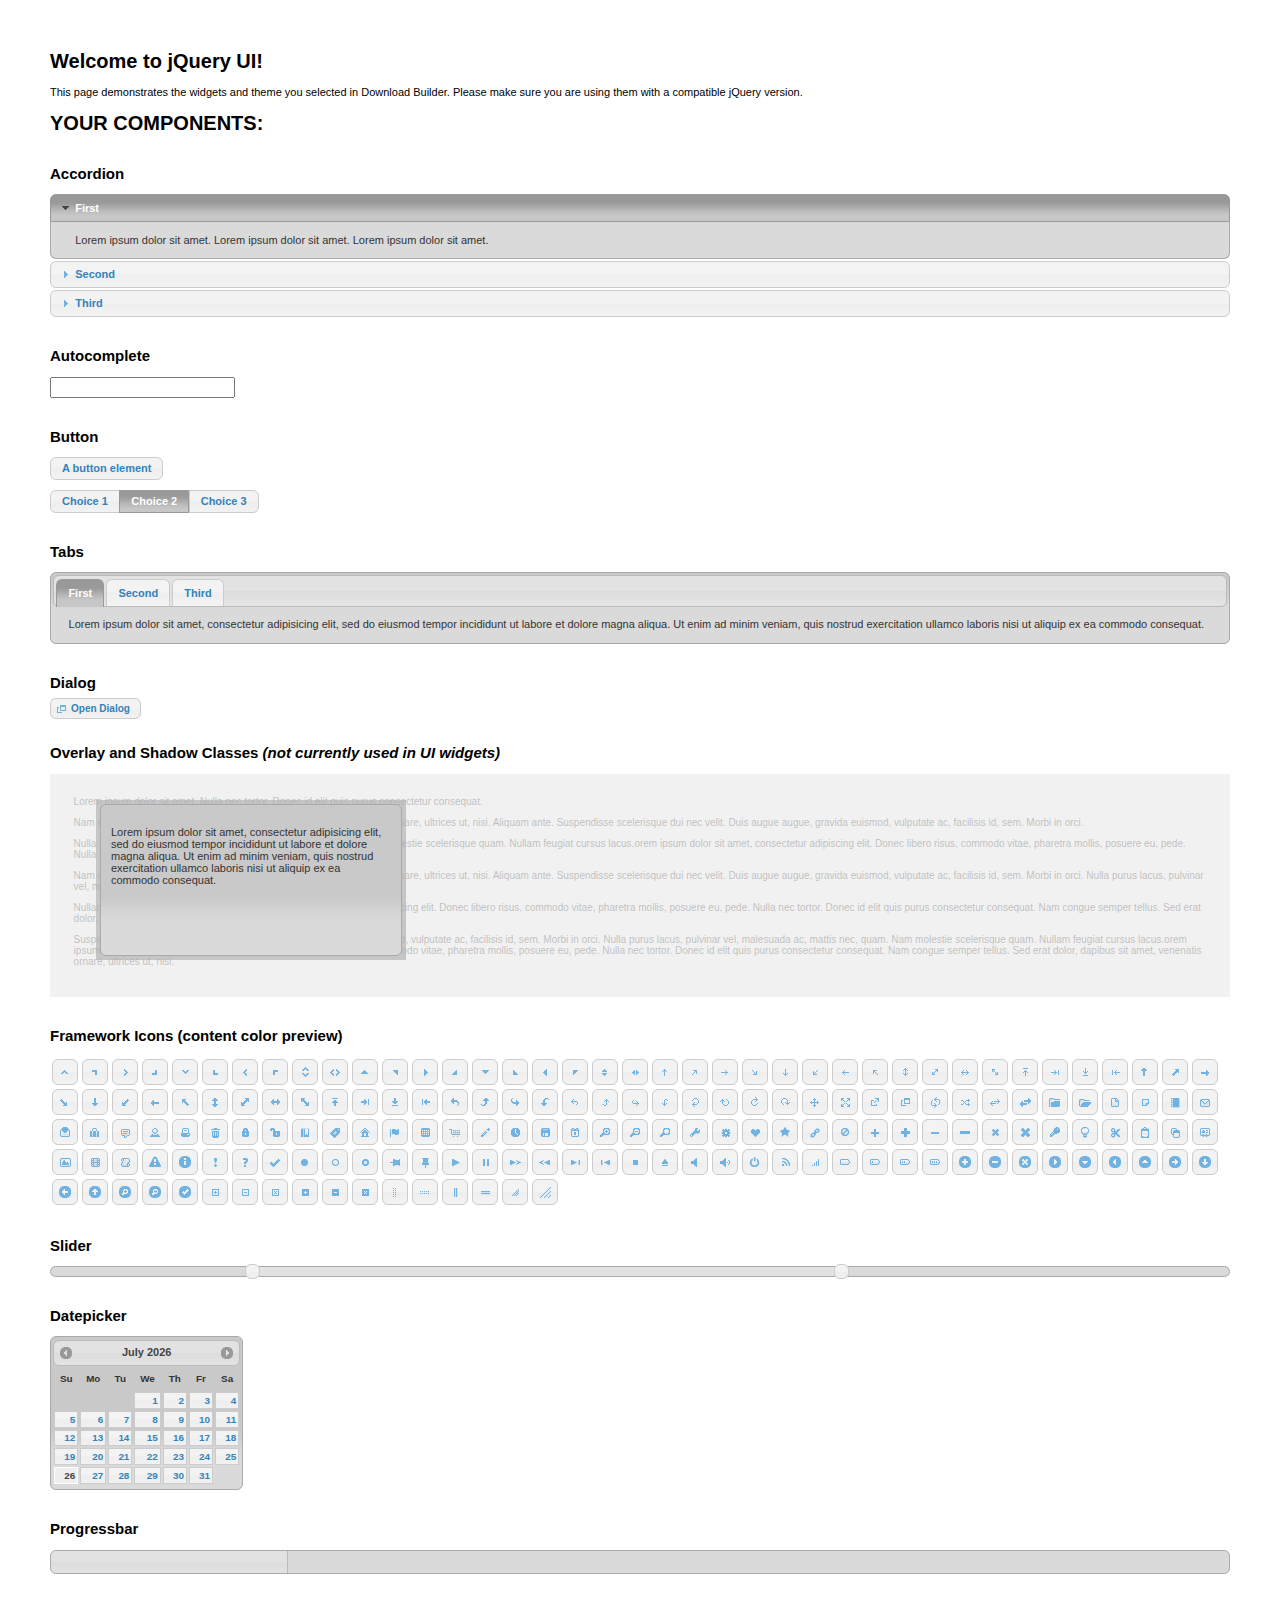
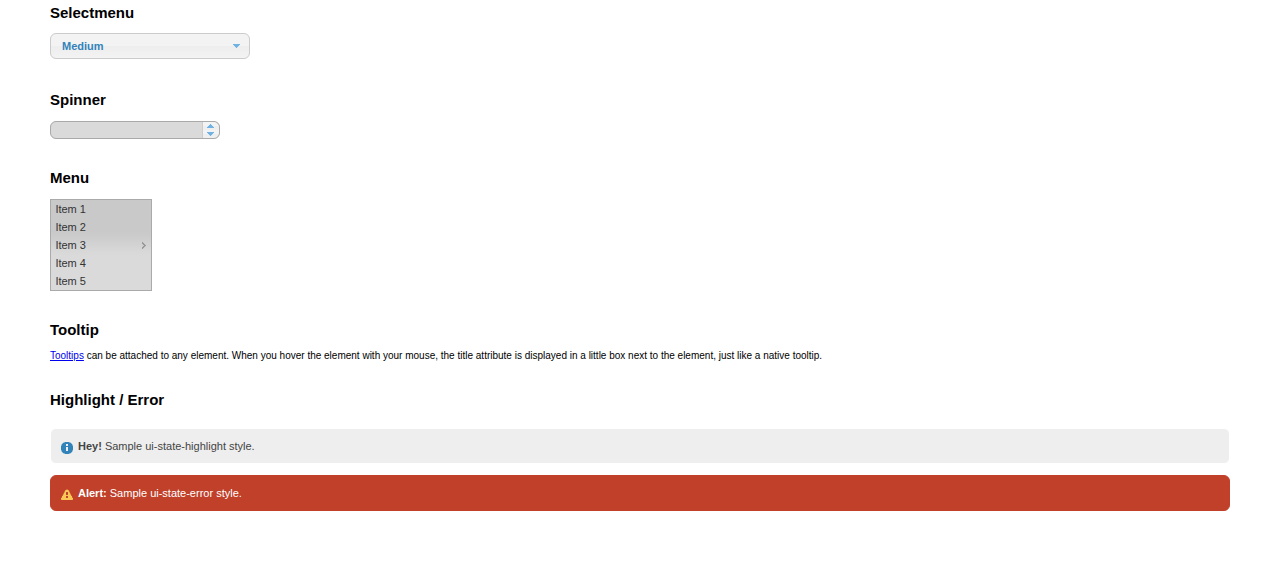
<file: webServer/src/main/webapp/jquery-ui-1.11.4.custom/index.html>
<!doctype html>
<html lang="us">
<head>
	<meta charset="utf-8">
	<title>jQuery UI Example Page</title>
	<link href="jquery-ui.css" rel="stylesheet">
	<style>
	body{
		font: 62.5% "Trebuchet MS", sans-serif;
		margin: 50px;
	}
	.demoHeaders {
		margin-top: 2em;
	}
	#dialog-link {
		padding: .4em 1em .4em 20px;
		text-decoration: none;
		position: relative;
	}
	#dialog-link span.ui-icon {
		margin: 0 5px 0 0;
		position: absolute;
		left: .2em;
		top: 50%;
		margin-top: -8px;
	}
	#icons {
		margin: 0;
		padding: 0;
	}
	#icons li {
		margin: 2px;
		position: relative;
		padding: 4px 0;
		cursor: pointer;
		float: left;
		list-style: none;
	}
	#icons span.ui-icon {
		float: left;
		margin: 0 4px;
	}
	.fakewindowcontain .ui-widget-overlay {
		position: absolute;
	}
	select {
		width: 200px;
	}
	</style>
</head>
<body>

<h1>Welcome to jQuery UI!</h1>

<div class="ui-widget">
	<p>This page demonstrates the widgets and theme you selected in Download Builder. Please make sure you are using them with a compatible jQuery version.</p>
</div>

<h1>YOUR COMPONENTS:</h1>


<!-- Accordion -->
<h2 class="demoHeaders">Accordion</h2>
<div id="accordion">
	<h3>First</h3>
	<div>Lorem ipsum dolor sit amet. Lorem ipsum dolor sit amet. Lorem ipsum dolor sit amet.</div>
	<h3>Second</h3>
	<div>Phasellus mattis tincidunt nibh.</div>
	<h3>Third</h3>
	<div>Nam dui erat, auctor a, dignissim quis.</div>
</div>



<!-- Autocomplete -->
<h2 class="demoHeaders">Autocomplete</h2>
<div>
	<input id="autocomplete" title="type &quot;a&quot;">
</div>



<!-- Button -->
<h2 class="demoHeaders">Button</h2>
<button id="button">A button element</button>
<form style="margin-top: 1em;">
	<div id="radioset">
		<input type="radio" id="radio1" name="radio"><label for="radio1">Choice 1</label>
		<input type="radio" id="radio2" name="radio" checked="checked"><label for="radio2">Choice 2</label>
		<input type="radio" id="radio3" name="radio"><label for="radio3">Choice 3</label>
	</div>
</form>



<!-- Tabs -->
<h2 class="demoHeaders">Tabs</h2>
<div id="tabs">
	<ul>
		<li><a href="#tabs-1">First</a></li>
		<li><a href="#tabs-2">Second</a></li>
		<li><a href="#tabs-3">Third</a></li>
	</ul>
	<div id="tabs-1">Lorem ipsum dolor sit amet, consectetur adipisicing elit, sed do eiusmod tempor incididunt ut labore et dolore magna aliqua. Ut enim ad minim veniam, quis nostrud exercitation ullamco laboris nisi ut aliquip ex ea commodo consequat.</div>
	<div id="tabs-2">Phasellus mattis tincidunt nibh. Cras orci urna, blandit id, pretium vel, aliquet ornare, felis. Maecenas scelerisque sem non nisl. Fusce sed lorem in enim dictum bibendum.</div>
	<div id="tabs-3">Nam dui erat, auctor a, dignissim quis, sollicitudin eu, felis. Pellentesque nisi urna, interdum eget, sagittis et, consequat vestibulum, lacus. Mauris porttitor ullamcorper augue.</div>
</div>



<!-- Dialog NOTE: Dialog is not generated by UI in this demo so it can be visually styled in themeroller-->
<h2 class="demoHeaders">Dialog</h2>
<p><a href="#" id="dialog-link" class="ui-state-default ui-corner-all"><span class="ui-icon ui-icon-newwin"></span>Open Dialog</a></p>

<h2 class="demoHeaders">Overlay and Shadow Classes <em>(not currently used in UI widgets)</em></h2>
<div style="position: relative; width: 96%; height: 200px; padding:1% 2%; overflow:hidden;" class="fakewindowcontain">
	<p>Lorem ipsum dolor sit amet,  Nulla nec tortor. Donec id elit quis purus consectetur consequat. </p><p>Nam congue semper tellus. Sed erat dolor, dapibus sit amet, venenatis ornare, ultrices ut, nisi. Aliquam ante. Suspendisse scelerisque dui nec velit. Duis augue augue, gravida euismod, vulputate ac, facilisis id, sem. Morbi in orci. </p><p>Nulla purus lacus, pulvinar vel, malesuada ac, mattis nec, quam. Nam molestie scelerisque quam. Nullam feugiat cursus lacus.orem ipsum dolor sit amet, consectetur adipiscing elit. Donec libero risus, commodo vitae, pharetra mollis, posuere eu, pede. Nulla nec tortor. Donec id elit quis purus consectetur consequat. </p><p>Nam congue semper tellus. Sed erat dolor, dapibus sit amet, venenatis ornare, ultrices ut, nisi. Aliquam ante. Suspendisse scelerisque dui nec velit. Duis augue augue, gravida euismod, vulputate ac, facilisis id, sem. Morbi in orci. Nulla purus lacus, pulvinar vel, malesuada ac, mattis nec, quam. Nam molestie scelerisque quam. </p><p>Nullam feugiat cursus lacus.orem ipsum dolor sit amet, consectetur adipiscing elit. Donec libero risus, commodo vitae, pharetra mollis, posuere eu, pede. Nulla nec tortor. Donec id elit quis purus consectetur consequat. Nam congue semper tellus. Sed erat dolor, dapibus sit amet, venenatis ornare, ultrices ut, nisi. Aliquam ante. </p><p>Suspendisse scelerisque dui nec velit. Duis augue augue, gravida euismod, vulputate ac, facilisis id, sem. Morbi in orci. Nulla purus lacus, pulvinar vel, malesuada ac, mattis nec, quam. Nam molestie scelerisque quam. Nullam feugiat cursus lacus.orem ipsum dolor sit amet, consectetur adipiscing elit. Donec libero risus, commodo vitae, pharetra mollis, posuere eu, pede. Nulla nec tortor. Donec id elit quis purus consectetur consequat. Nam congue semper tellus. Sed erat dolor, dapibus sit amet, venenatis ornare, ultrices ut, nisi. </p>

	<!-- ui-dialog -->
	<div class="ui-overlay"><div class="ui-widget-overlay"></div><div class="ui-widget-shadow ui-corner-all" style="width: 302px; height: 152px; position: absolute; left: 50px; top: 30px;"></div></div>
	<div style="position: absolute; width: 280px; height: 130px;left: 50px; top: 30px; padding: 10px;" class="ui-widget ui-widget-content ui-corner-all">
		<div class="ui-dialog-content ui-widget-content" style="background: none; border: 0;">
			<p>Lorem ipsum dolor sit amet, consectetur adipisicing elit, sed do eiusmod tempor incididunt ut labore et dolore magna aliqua. Ut enim ad minim veniam, quis nostrud exercitation ullamco laboris nisi ut aliquip ex ea commodo consequat.</p>
		</div>
	</div>

</div>

<!-- ui-dialog -->
<div id="dialog" title="Dialog Title">
	<p>Lorem ipsum dolor sit amet, consectetur adipisicing elit, sed do eiusmod tempor incididunt ut labore et dolore magna aliqua. Ut enim ad minim veniam, quis nostrud exercitation ullamco laboris nisi ut aliquip ex ea commodo consequat.</p>
</div>



<h2 class="demoHeaders">Framework Icons (content color preview)</h2>
<ul id="icons" class="ui-widget ui-helper-clearfix">
	<li class="ui-state-default ui-corner-all" title=".ui-icon-carat-1-n"><span class="ui-icon ui-icon-carat-1-n"></span></li>
	<li class="ui-state-default ui-corner-all" title=".ui-icon-carat-1-ne"><span class="ui-icon ui-icon-carat-1-ne"></span></li>
	<li class="ui-state-default ui-corner-all" title=".ui-icon-carat-1-e"><span class="ui-icon ui-icon-carat-1-e"></span></li>
	<li class="ui-state-default ui-corner-all" title=".ui-icon-carat-1-se"><span class="ui-icon ui-icon-carat-1-se"></span></li>
	<li class="ui-state-default ui-corner-all" title=".ui-icon-carat-1-s"><span class="ui-icon ui-icon-carat-1-s"></span></li>
	<li class="ui-state-default ui-corner-all" title=".ui-icon-carat-1-sw"><span class="ui-icon ui-icon-carat-1-sw"></span></li>
	<li class="ui-state-default ui-corner-all" title=".ui-icon-carat-1-w"><span class="ui-icon ui-icon-carat-1-w"></span></li>
	<li class="ui-state-default ui-corner-all" title=".ui-icon-carat-1-nw"><span class="ui-icon ui-icon-carat-1-nw"></span></li>
	<li class="ui-state-default ui-corner-all" title=".ui-icon-carat-2-n-s"><span class="ui-icon ui-icon-carat-2-n-s"></span></li>
	<li class="ui-state-default ui-corner-all" title=".ui-icon-carat-2-e-w"><span class="ui-icon ui-icon-carat-2-e-w"></span></li>
	<li class="ui-state-default ui-corner-all" title=".ui-icon-triangle-1-n"><span class="ui-icon ui-icon-triangle-1-n"></span></li>
	<li class="ui-state-default ui-corner-all" title=".ui-icon-triangle-1-ne"><span class="ui-icon ui-icon-triangle-1-ne"></span></li>
	<li class="ui-state-default ui-corner-all" title=".ui-icon-triangle-1-e"><span class="ui-icon ui-icon-triangle-1-e"></span></li>
	<li class="ui-state-default ui-corner-all" title=".ui-icon-triangle-1-se"><span class="ui-icon ui-icon-triangle-1-se"></span></li>
	<li class="ui-state-default ui-corner-all" title=".ui-icon-triangle-1-s"><span class="ui-icon ui-icon-triangle-1-s"></span></li>
	<li class="ui-state-default ui-corner-all" title=".ui-icon-triangle-1-sw"><span class="ui-icon ui-icon-triangle-1-sw"></span></li>
	<li class="ui-state-default ui-corner-all" title=".ui-icon-triangle-1-w"><span class="ui-icon ui-icon-triangle-1-w"></span></li>
	<li class="ui-state-default ui-corner-all" title=".ui-icon-triangle-1-nw"><span class="ui-icon ui-icon-triangle-1-nw"></span></li>
	<li class="ui-state-default ui-corner-all" title=".ui-icon-triangle-2-n-s"><span class="ui-icon ui-icon-triangle-2-n-s"></span></li>
	<li class="ui-state-default ui-corner-all" title=".ui-icon-triangle-2-e-w"><span class="ui-icon ui-icon-triangle-2-e-w"></span></li>
	<li class="ui-state-default ui-corner-all" title=".ui-icon-arrow-1-n"><span class="ui-icon ui-icon-arrow-1-n"></span></li>
	<li class="ui-state-default ui-corner-all" title=".ui-icon-arrow-1-ne"><span class="ui-icon ui-icon-arrow-1-ne"></span></li>
	<li class="ui-state-default ui-corner-all" title=".ui-icon-arrow-1-e"><span class="ui-icon ui-icon-arrow-1-e"></span></li>
	<li class="ui-state-default ui-corner-all" title=".ui-icon-arrow-1-se"><span class="ui-icon ui-icon-arrow-1-se"></span></li>
	<li class="ui-state-default ui-corner-all" title=".ui-icon-arrow-1-s"><span class="ui-icon ui-icon-arrow-1-s"></span></li>
	<li class="ui-state-default ui-corner-all" title=".ui-icon-arrow-1-sw"><span class="ui-icon ui-icon-arrow-1-sw"></span></li>
	<li class="ui-state-default ui-corner-all" title=".ui-icon-arrow-1-w"><span class="ui-icon ui-icon-arrow-1-w"></span></li>
	<li class="ui-state-default ui-corner-all" title=".ui-icon-arrow-1-nw"><span class="ui-icon ui-icon-arrow-1-nw"></span></li>
	<li class="ui-state-default ui-corner-all" title=".ui-icon-arrow-2-n-s"><span class="ui-icon ui-icon-arrow-2-n-s"></span></li>
	<li class="ui-state-default ui-corner-all" title=".ui-icon-arrow-2-ne-sw"><span class="ui-icon ui-icon-arrow-2-ne-sw"></span></li>
	<li class="ui-state-default ui-corner-all" title=".ui-icon-arrow-2-e-w"><span class="ui-icon ui-icon-arrow-2-e-w"></span></li>
	<li class="ui-state-default ui-corner-all" title=".ui-icon-arrow-2-se-nw"><span class="ui-icon ui-icon-arrow-2-se-nw"></span></li>
	<li class="ui-state-default ui-corner-all" title=".ui-icon-arrowstop-1-n"><span class="ui-icon ui-icon-arrowstop-1-n"></span></li>
	<li class="ui-state-default ui-corner-all" title=".ui-icon-arrowstop-1-e"><span class="ui-icon ui-icon-arrowstop-1-e"></span></li>
	<li class="ui-state-default ui-corner-all" title=".ui-icon-arrowstop-1-s"><span class="ui-icon ui-icon-arrowstop-1-s"></span></li>
	<li class="ui-state-default ui-corner-all" title=".ui-icon-arrowstop-1-w"><span class="ui-icon ui-icon-arrowstop-1-w"></span></li>
	<li class="ui-state-default ui-corner-all" title=".ui-icon-arrowthick-1-n"><span class="ui-icon ui-icon-arrowthick-1-n"></span></li>
	<li class="ui-state-default ui-corner-all" title=".ui-icon-arrowthick-1-ne"><span class="ui-icon ui-icon-arrowthick-1-ne"></span></li>
	<li class="ui-state-default ui-corner-all" title=".ui-icon-arrowthick-1-e"><span class="ui-icon ui-icon-arrowthick-1-e"></span></li>
	<li class="ui-state-default ui-corner-all" title=".ui-icon-arrowthick-1-se"><span class="ui-icon ui-icon-arrowthick-1-se"></span></li>
	<li class="ui-state-default ui-corner-all" title=".ui-icon-arrowthick-1-s"><span class="ui-icon ui-icon-arrowthick-1-s"></span></li>
	<li class="ui-state-default ui-corner-all" title=".ui-icon-arrowthick-1-sw"><span class="ui-icon ui-icon-arrowthick-1-sw"></span></li>
	<li class="ui-state-default ui-corner-all" title=".ui-icon-arrowthick-1-w"><span class="ui-icon ui-icon-arrowthick-1-w"></span></li>
	<li class="ui-state-default ui-corner-all" title=".ui-icon-arrowthick-1-nw"><span class="ui-icon ui-icon-arrowthick-1-nw"></span></li>
	<li class="ui-state-default ui-corner-all" title=".ui-icon-arrowthick-2-n-s"><span class="ui-icon ui-icon-arrowthick-2-n-s"></span></li>
	<li class="ui-state-default ui-corner-all" title=".ui-icon-arrowthick-2-ne-sw"><span class="ui-icon ui-icon-arrowthick-2-ne-sw"></span></li>
	<li class="ui-state-default ui-corner-all" title=".ui-icon-arrowthick-2-e-w"><span class="ui-icon ui-icon-arrowthick-2-e-w"></span></li>
	<li class="ui-state-default ui-corner-all" title=".ui-icon-arrowthick-2-se-nw"><span class="ui-icon ui-icon-arrowthick-2-se-nw"></span></li>
	<li class="ui-state-default ui-corner-all" title=".ui-icon-arrowthickstop-1-n"><span class="ui-icon ui-icon-arrowthickstop-1-n"></span></li>
	<li class="ui-state-default ui-corner-all" title=".ui-icon-arrowthickstop-1-e"><span class="ui-icon ui-icon-arrowthickstop-1-e"></span></li>
	<li class="ui-state-default ui-corner-all" title=".ui-icon-arrowthickstop-1-s"><span class="ui-icon ui-icon-arrowthickstop-1-s"></span></li>
	<li class="ui-state-default ui-corner-all" title=".ui-icon-arrowthickstop-1-w"><span class="ui-icon ui-icon-arrowthickstop-1-w"></span></li>
	<li class="ui-state-default ui-corner-all" title=".ui-icon-arrowreturnthick-1-w"><span class="ui-icon ui-icon-arrowreturnthick-1-w"></span></li>
	<li class="ui-state-default ui-corner-all" title=".ui-icon-arrowreturnthick-1-n"><span class="ui-icon ui-icon-arrowreturnthick-1-n"></span></li>
	<li class="ui-state-default ui-corner-all" title=".ui-icon-arrowreturnthick-1-e"><span class="ui-icon ui-icon-arrowreturnthick-1-e"></span></li>
	<li class="ui-state-default ui-corner-all" title=".ui-icon-arrowreturnthick-1-s"><span class="ui-icon ui-icon-arrowreturnthick-1-s"></span></li>
	<li class="ui-state-default ui-corner-all" title=".ui-icon-arrowreturn-1-w"><span class="ui-icon ui-icon-arrowreturn-1-w"></span></li>
	<li class="ui-state-default ui-corner-all" title=".ui-icon-arrowreturn-1-n"><span class="ui-icon ui-icon-arrowreturn-1-n"></span></li>
	<li class="ui-state-default ui-corner-all" title=".ui-icon-arrowreturn-1-e"><span class="ui-icon ui-icon-arrowreturn-1-e"></span></li>
	<li class="ui-state-default ui-corner-all" title=".ui-icon-arrowreturn-1-s"><span class="ui-icon ui-icon-arrowreturn-1-s"></span></li>
	<li class="ui-state-default ui-corner-all" title=".ui-icon-arrowrefresh-1-w"><span class="ui-icon ui-icon-arrowrefresh-1-w"></span></li>
	<li class="ui-state-default ui-corner-all" title=".ui-icon-arrowrefresh-1-n"><span class="ui-icon ui-icon-arrowrefresh-1-n"></span></li>
	<li class="ui-state-default ui-corner-all" title=".ui-icon-arrowrefresh-1-e"><span class="ui-icon ui-icon-arrowrefresh-1-e"></span></li>
	<li class="ui-state-default ui-corner-all" title=".ui-icon-arrowrefresh-1-s"><span class="ui-icon ui-icon-arrowrefresh-1-s"></span></li>
	<li class="ui-state-default ui-corner-all" title=".ui-icon-arrow-4"><span class="ui-icon ui-icon-arrow-4"></span></li>
	<li class="ui-state-default ui-corner-all" title=".ui-icon-arrow-4-diag"><span class="ui-icon ui-icon-arrow-4-diag"></span></li>
	<li class="ui-state-default ui-corner-all" title=".ui-icon-extlink"><span class="ui-icon ui-icon-extlink"></span></li>
	<li class="ui-state-default ui-corner-all" title=".ui-icon-newwin"><span class="ui-icon ui-icon-newwin"></span></li>
	<li class="ui-state-default ui-corner-all" title=".ui-icon-refresh"><span class="ui-icon ui-icon-refresh"></span></li>
	<li class="ui-state-default ui-corner-all" title=".ui-icon-shuffle"><span class="ui-icon ui-icon-shuffle"></span></li>
	<li class="ui-state-default ui-corner-all" title=".ui-icon-transfer-e-w"><span class="ui-icon ui-icon-transfer-e-w"></span></li>
	<li class="ui-state-default ui-corner-all" title=".ui-icon-transferthick-e-w"><span class="ui-icon ui-icon-transferthick-e-w"></span></li>
	<li class="ui-state-default ui-corner-all" title=".ui-icon-folder-collapsed"><span class="ui-icon ui-icon-folder-collapsed"></span></li>
	<li class="ui-state-default ui-corner-all" title=".ui-icon-folder-open"><span class="ui-icon ui-icon-folder-open"></span></li>
	<li class="ui-state-default ui-corner-all" title=".ui-icon-document"><span class="ui-icon ui-icon-document"></span></li>
	<li class="ui-state-default ui-corner-all" title=".ui-icon-document-b"><span class="ui-icon ui-icon-document-b"></span></li>
	<li class="ui-state-default ui-corner-all" title=".ui-icon-note"><span class="ui-icon ui-icon-note"></span></li>
	<li class="ui-state-default ui-corner-all" title=".ui-icon-mail-closed"><span class="ui-icon ui-icon-mail-closed"></span></li>
	<li class="ui-state-default ui-corner-all" title=".ui-icon-mail-open"><span class="ui-icon ui-icon-mail-open"></span></li>
	<li class="ui-state-default ui-corner-all" title=".ui-icon-suitcase"><span class="ui-icon ui-icon-suitcase"></span></li>
	<li class="ui-state-default ui-corner-all" title=".ui-icon-comment"><span class="ui-icon ui-icon-comment"></span></li>
	<li class="ui-state-default ui-corner-all" title=".ui-icon-person"><span class="ui-icon ui-icon-person"></span></li>
	<li class="ui-state-default ui-corner-all" title=".ui-icon-print"><span class="ui-icon ui-icon-print"></span></li>
	<li class="ui-state-default ui-corner-all" title=".ui-icon-trash"><span class="ui-icon ui-icon-trash"></span></li>
	<li class="ui-state-default ui-corner-all" title=".ui-icon-locked"><span class="ui-icon ui-icon-locked"></span></li>
	<li class="ui-state-default ui-corner-all" title=".ui-icon-unlocked"><span class="ui-icon ui-icon-unlocked"></span></li>
	<li class="ui-state-default ui-corner-all" title=".ui-icon-bookmark"><span class="ui-icon ui-icon-bookmark"></span></li>
	<li class="ui-state-default ui-corner-all" title=".ui-icon-tag"><span class="ui-icon ui-icon-tag"></span></li>
	<li class="ui-state-default ui-corner-all" title=".ui-icon-home"><span class="ui-icon ui-icon-home"></span></li>
	<li class="ui-state-default ui-corner-all" title=".ui-icon-flag"><span class="ui-icon ui-icon-flag"></span></li>
	<li class="ui-state-default ui-corner-all" title=".ui-icon-calculator"><span class="ui-icon ui-icon-calculator"></span></li>
	<li class="ui-state-default ui-corner-all" title=".ui-icon-cart"><span class="ui-icon ui-icon-cart"></span></li>
	<li class="ui-state-default ui-corner-all" title=".ui-icon-pencil"><span class="ui-icon ui-icon-pencil"></span></li>
	<li class="ui-state-default ui-corner-all" title=".ui-icon-clock"><span class="ui-icon ui-icon-clock"></span></li>
	<li class="ui-state-default ui-corner-all" title=".ui-icon-disk"><span class="ui-icon ui-icon-disk"></span></li>
	<li class="ui-state-default ui-corner-all" title=".ui-icon-calendar"><span class="ui-icon ui-icon-calendar"></span></li>
	<li class="ui-state-default ui-corner-all" title=".ui-icon-zoomin"><span class="ui-icon ui-icon-zoomin"></span></li>
	<li class="ui-state-default ui-corner-all" title=".ui-icon-zoomout"><span class="ui-icon ui-icon-zoomout"></span></li>
	<li class="ui-state-default ui-corner-all" title=".ui-icon-search"><span class="ui-icon ui-icon-search"></span></li>
	<li class="ui-state-default ui-corner-all" title=".ui-icon-wrench"><span class="ui-icon ui-icon-wrench"></span></li>
	<li class="ui-state-default ui-corner-all" title=".ui-icon-gear"><span class="ui-icon ui-icon-gear"></span></li>
	<li class="ui-state-default ui-corner-all" title=".ui-icon-heart"><span class="ui-icon ui-icon-heart"></span></li>
	<li class="ui-state-default ui-corner-all" title=".ui-icon-star"><span class="ui-icon ui-icon-star"></span></li>
	<li class="ui-state-default ui-corner-all" title=".ui-icon-link"><span class="ui-icon ui-icon-link"></span></li>
	<li class="ui-state-default ui-corner-all" title=".ui-icon-cancel"><span class="ui-icon ui-icon-cancel"></span></li>
	<li class="ui-state-default ui-corner-all" title=".ui-icon-plus"><span class="ui-icon ui-icon-plus"></span></li>
	<li class="ui-state-default ui-corner-all" title=".ui-icon-plusthick"><span class="ui-icon ui-icon-plusthick"></span></li>
	<li class="ui-state-default ui-corner-all" title=".ui-icon-minus"><span class="ui-icon ui-icon-minus"></span></li>
	<li class="ui-state-default ui-corner-all" title=".ui-icon-minusthick"><span class="ui-icon ui-icon-minusthick"></span></li>
	<li class="ui-state-default ui-corner-all" title=".ui-icon-close"><span class="ui-icon ui-icon-close"></span></li>
	<li class="ui-state-default ui-corner-all" title=".ui-icon-closethick"><span class="ui-icon ui-icon-closethick"></span></li>
	<li class="ui-state-default ui-corner-all" title=".ui-icon-key"><span class="ui-icon ui-icon-key"></span></li>
	<li class="ui-state-default ui-corner-all" title=".ui-icon-lightbulb"><span class="ui-icon ui-icon-lightbulb"></span></li>
	<li class="ui-state-default ui-corner-all" title=".ui-icon-scissors"><span class="ui-icon ui-icon-scissors"></span></li>
	<li class="ui-state-default ui-corner-all" title=".ui-icon-clipboard"><span class="ui-icon ui-icon-clipboard"></span></li>
	<li class="ui-state-default ui-corner-all" title=".ui-icon-copy"><span class="ui-icon ui-icon-copy"></span></li>
	<li class="ui-state-default ui-corner-all" title=".ui-icon-contact"><span class="ui-icon ui-icon-contact"></span></li>
	<li class="ui-state-default ui-corner-all" title=".ui-icon-image"><span class="ui-icon ui-icon-image"></span></li>
	<li class="ui-state-default ui-corner-all" title=".ui-icon-video"><span class="ui-icon ui-icon-video"></span></li>
	<li class="ui-state-default ui-corner-all" title=".ui-icon-script"><span class="ui-icon ui-icon-script"></span></li>
	<li class="ui-state-default ui-corner-all" title=".ui-icon-alert"><span class="ui-icon ui-icon-alert"></span></li>
	<li class="ui-state-default ui-corner-all" title=".ui-icon-info"><span class="ui-icon ui-icon-info"></span></li>
	<li class="ui-state-default ui-corner-all" title=".ui-icon-notice"><span class="ui-icon ui-icon-notice"></span></li>
	<li class="ui-state-default ui-corner-all" title=".ui-icon-help"><span class="ui-icon ui-icon-help"></span></li>
	<li class="ui-state-default ui-corner-all" title=".ui-icon-check"><span class="ui-icon ui-icon-check"></span></li>
	<li class="ui-state-default ui-corner-all" title=".ui-icon-bullet"><span class="ui-icon ui-icon-bullet"></span></li>
	<li class="ui-state-default ui-corner-all" title=".ui-icon-radio-off"><span class="ui-icon ui-icon-radio-off"></span></li>
	<li class="ui-state-default ui-corner-all" title=".ui-icon-radio-on"><span class="ui-icon ui-icon-radio-on"></span></li>
	<li class="ui-state-default ui-corner-all" title=".ui-icon-pin-w"><span class="ui-icon ui-icon-pin-w"></span></li>
	<li class="ui-state-default ui-corner-all" title=".ui-icon-pin-s"><span class="ui-icon ui-icon-pin-s"></span></li>
	<li class="ui-state-default ui-corner-all" title=".ui-icon-play"><span class="ui-icon ui-icon-play"></span></li>
	<li class="ui-state-default ui-corner-all" title=".ui-icon-pause"><span class="ui-icon ui-icon-pause"></span></li>
	<li class="ui-state-default ui-corner-all" title=".ui-icon-seek-next"><span class="ui-icon ui-icon-seek-next"></span></li>
	<li class="ui-state-default ui-corner-all" title=".ui-icon-seek-prev"><span class="ui-icon ui-icon-seek-prev"></span></li>
	<li class="ui-state-default ui-corner-all" title=".ui-icon-seek-end"><span class="ui-icon ui-icon-seek-end"></span></li>
	<li class="ui-state-default ui-corner-all" title=".ui-icon-seek-first"><span class="ui-icon ui-icon-seek-first"></span></li>
	<li class="ui-state-default ui-corner-all" title=".ui-icon-stop"><span class="ui-icon ui-icon-stop"></span></li>
	<li class="ui-state-default ui-corner-all" title=".ui-icon-eject"><span class="ui-icon ui-icon-eject"></span></li>
	<li class="ui-state-default ui-corner-all" title=".ui-icon-volume-off"><span class="ui-icon ui-icon-volume-off"></span></li>
	<li class="ui-state-default ui-corner-all" title=".ui-icon-volume-on"><span class="ui-icon ui-icon-volume-on"></span></li>
	<li class="ui-state-default ui-corner-all" title=".ui-icon-power"><span class="ui-icon ui-icon-power"></span></li>
	<li class="ui-state-default ui-corner-all" title=".ui-icon-signal-diag"><span class="ui-icon ui-icon-signal-diag"></span></li>
	<li class="ui-state-default ui-corner-all" title=".ui-icon-signal"><span class="ui-icon ui-icon-signal"></span></li>
	<li class="ui-state-default ui-corner-all" title=".ui-icon-battery-0"><span class="ui-icon ui-icon-battery-0"></span></li>
	<li class="ui-state-default ui-corner-all" title=".ui-icon-battery-1"><span class="ui-icon ui-icon-battery-1"></span></li>
	<li class="ui-state-default ui-corner-all" title=".ui-icon-battery-2"><span class="ui-icon ui-icon-battery-2"></span></li>
	<li class="ui-state-default ui-corner-all" title=".ui-icon-battery-3"><span class="ui-icon ui-icon-battery-3"></span></li>
	<li class="ui-state-default ui-corner-all" title=".ui-icon-circle-plus"><span class="ui-icon ui-icon-circle-plus"></span></li>
	<li class="ui-state-default ui-corner-all" title=".ui-icon-circle-minus"><span class="ui-icon ui-icon-circle-minus"></span></li>
	<li class="ui-state-default ui-corner-all" title=".ui-icon-circle-close"><span class="ui-icon ui-icon-circle-close"></span></li>
	<li class="ui-state-default ui-corner-all" title=".ui-icon-circle-triangle-e"><span class="ui-icon ui-icon-circle-triangle-e"></span></li>
	<li class="ui-state-default ui-corner-all" title=".ui-icon-circle-triangle-s"><span class="ui-icon ui-icon-circle-triangle-s"></span></li>
	<li class="ui-state-default ui-corner-all" title=".ui-icon-circle-triangle-w"><span class="ui-icon ui-icon-circle-triangle-w"></span></li>
	<li class="ui-state-default ui-corner-all" title=".ui-icon-circle-triangle-n"><span class="ui-icon ui-icon-circle-triangle-n"></span></li>
	<li class="ui-state-default ui-corner-all" title=".ui-icon-circle-arrow-e"><span class="ui-icon ui-icon-circle-arrow-e"></span></li>
	<li class="ui-state-default ui-corner-all" title=".ui-icon-circle-arrow-s"><span class="ui-icon ui-icon-circle-arrow-s"></span></li>
	<li class="ui-state-default ui-corner-all" title=".ui-icon-circle-arrow-w"><span class="ui-icon ui-icon-circle-arrow-w"></span></li>
	<li class="ui-state-default ui-corner-all" title=".ui-icon-circle-arrow-n"><span class="ui-icon ui-icon-circle-arrow-n"></span></li>
	<li class="ui-state-default ui-corner-all" title=".ui-icon-circle-zoomin"><span class="ui-icon ui-icon-circle-zoomin"></span></li>
	<li class="ui-state-default ui-corner-all" title=".ui-icon-circle-zoomout"><span class="ui-icon ui-icon-circle-zoomout"></span></li>
	<li class="ui-state-default ui-corner-all" title=".ui-icon-circle-check"><span class="ui-icon ui-icon-circle-check"></span></li>
	<li class="ui-state-default ui-corner-all" title=".ui-icon-circlesmall-plus"><span class="ui-icon ui-icon-circlesmall-plus"></span></li>
	<li class="ui-state-default ui-corner-all" title=".ui-icon-circlesmall-minus"><span class="ui-icon ui-icon-circlesmall-minus"></span></li>
	<li class="ui-state-default ui-corner-all" title=".ui-icon-circlesmall-close"><span class="ui-icon ui-icon-circlesmall-close"></span></li>
	<li class="ui-state-default ui-corner-all" title=".ui-icon-squaresmall-plus"><span class="ui-icon ui-icon-squaresmall-plus"></span></li>
	<li class="ui-state-default ui-corner-all" title=".ui-icon-squaresmall-minus"><span class="ui-icon ui-icon-squaresmall-minus"></span></li>
	<li class="ui-state-default ui-corner-all" title=".ui-icon-squaresmall-close"><span class="ui-icon ui-icon-squaresmall-close"></span></li>
	<li class="ui-state-default ui-corner-all" title=".ui-icon-grip-dotted-vertical"><span class="ui-icon ui-icon-grip-dotted-vertical"></span></li>
	<li class="ui-state-default ui-corner-all" title=".ui-icon-grip-dotted-horizontal"><span class="ui-icon ui-icon-grip-dotted-horizontal"></span></li>
	<li class="ui-state-default ui-corner-all" title=".ui-icon-grip-solid-vertical"><span class="ui-icon ui-icon-grip-solid-vertical"></span></li>
	<li class="ui-state-default ui-corner-all" title=".ui-icon-grip-solid-horizontal"><span class="ui-icon ui-icon-grip-solid-horizontal"></span></li>
	<li class="ui-state-default ui-corner-all" title=".ui-icon-gripsmall-diagonal-se"><span class="ui-icon ui-icon-gripsmall-diagonal-se"></span></li>
	<li class="ui-state-default ui-corner-all" title=".ui-icon-grip-diagonal-se"><span class="ui-icon ui-icon-grip-diagonal-se"></span></li>
</ul>


<!-- Slider -->
<h2 class="demoHeaders">Slider</h2>
<div id="slider"></div>



<!-- Datepicker -->
<h2 class="demoHeaders">Datepicker</h2>
<div id="datepicker"></div>



<!-- Progressbar -->
<h2 class="demoHeaders">Progressbar</h2>
<div id="progressbar"></div>



<!-- Progressbar -->
<h2 class="demoHeaders">Selectmenu</h2>
<select id="selectmenu">
	<option>Slower</option>
	<option>Slow</option>
	<option selected="selected">Medium</option>
	<option>Fast</option>
	<option>Faster</option>
</select>



<!-- Spinner -->
<h2 class="demoHeaders">Spinner</h2>
<input id="spinner">



<!-- Menu -->
<h2 class="demoHeaders">Menu</h2>
<ul style="width:100px;" id="menu">
	<li>Item 1</li>
	<li>Item 2</li>
	<li>Item 3
		<ul>
			<li>Item 3-1</li>
			<li>Item 3-2</li>
			<li>Item 3-3</li>
			<li>Item 3-4</li>
			<li>Item 3-5</li>
		</ul>
	</li>
	<li>Item 4</li>
	<li>Item 5</li>
</ul>



<!-- Tooltip -->
<h2 class="demoHeaders">Tooltip</h2>
<p id="tooltip">
	<a href="#" title="That&apos;s what this widget is">Tooltips</a> can be attached to any element. When you hover
the element with your mouse, the title attribute is displayed in a little box next to the element, just like a native tooltip.
</p>


<!-- Highlight / Error -->
<h2 class="demoHeaders">Highlight / Error</h2>
<div class="ui-widget">
	<div class="ui-state-highlight ui-corner-all" style="margin-top: 20px; padding: 0 .7em;">
		<p><span class="ui-icon ui-icon-info" style="float: left; margin-right: .3em;"></span>
		<strong>Hey!</strong> Sample ui-state-highlight style.</p>
	</div>
</div>
<br>
<div class="ui-widget">
	<div class="ui-state-error ui-corner-all" style="padding: 0 .7em;">
		<p><span class="ui-icon ui-icon-alert" style="float: left; margin-right: .3em;"></span>
		<strong>Alert:</strong> Sample ui-state-error style.</p>
	</div>
</div>

<script src="external/jquery/jquery.js"></script>
<script src="jquery-ui.js"></script>
<script>

$( "#accordion" ).accordion();



var availableTags = [
	"ActionScript",
	"AppleScript",
	"Asp",
	"BASIC",
	"C",
	"C++",
	"Clojure",
	"COBOL",
	"ColdFusion",
	"Erlang",
	"Fortran",
	"Groovy",
	"Haskell",
	"Java",
	"JavaScript",
	"Lisp",
	"Perl",
	"PHP",
	"Python",
	"Ruby",
	"Scala",
	"Scheme"
];
$( "#autocomplete" ).autocomplete({
	source: availableTags
});



$( "#button" ).button();
$( "#radioset" ).buttonset();



$( "#tabs" ).tabs();



$( "#dialog" ).dialog({
	autoOpen: false,
	width: 400,
	buttons: [
		{
			text: "Ok",
			click: function() {
				$( this ).dialog( "close" );
			}
		},
		{
			text: "Cancel",
			click: function() {
				$( this ).dialog( "close" );
			}
		}
	]
});

// Link to open the dialog
$( "#dialog-link" ).click(function( event ) {
	$( "#dialog" ).dialog( "open" );
	event.preventDefault();
});



$( "#datepicker" ).datepicker({
	inline: true
});



$( "#slider" ).slider({
	range: true,
	values: [ 17, 67 ]
});



$( "#progressbar" ).progressbar({
	value: 20
});



$( "#spinner" ).spinner();



$( "#menu" ).menu();



$( "#tooltip" ).tooltip();



$( "#selectmenu" ).selectmenu();


// Hover states on the static widgets
$( "#dialog-link, #icons li" ).hover(
	function() {
		$( this ).addClass( "ui-state-hover" );
	},
	function() {
		$( this ).removeClass( "ui-state-hover" );
	}
);
</script>
</body>
</html>
</file>
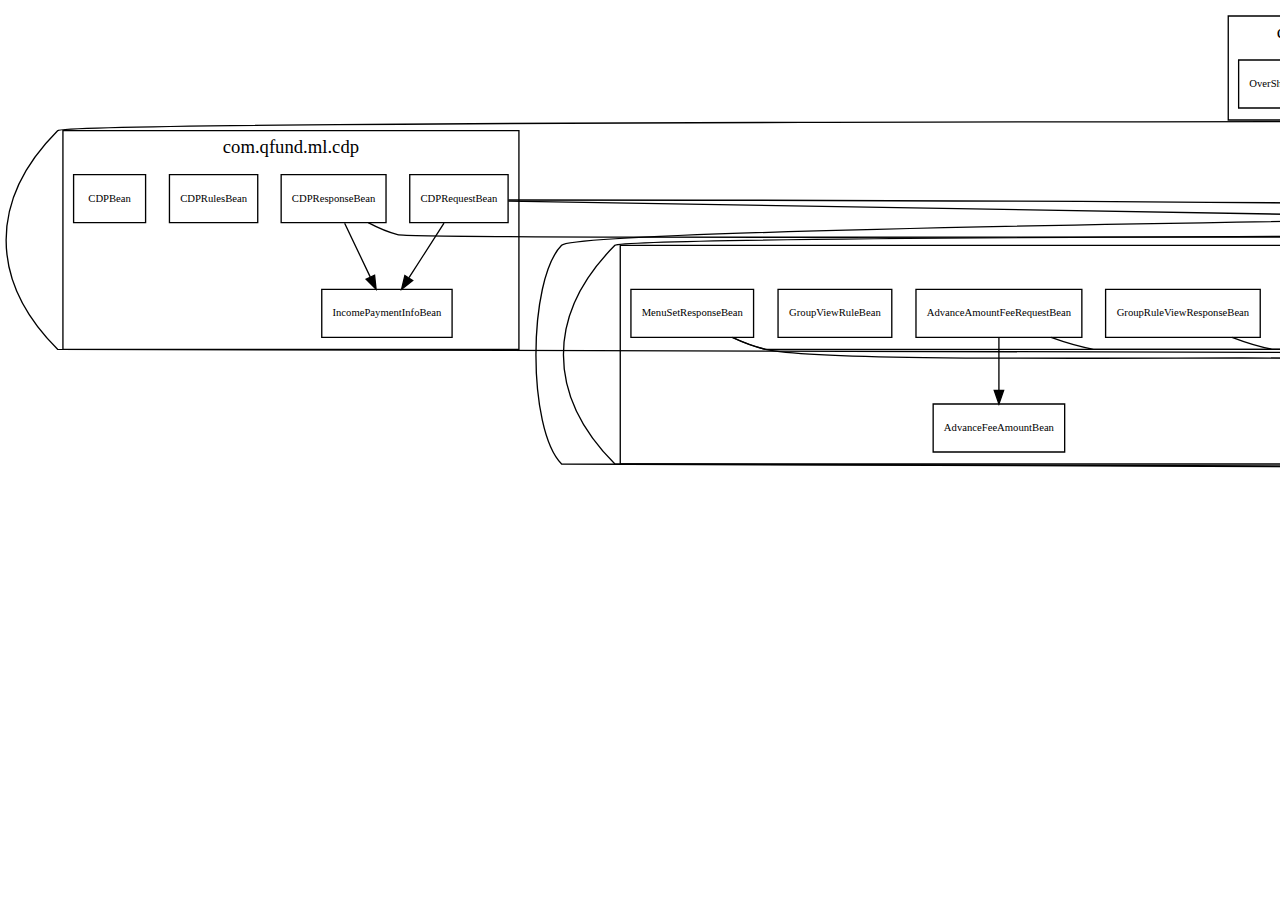
<file: analyzer/src/main/webapp/SchemaViewer.html>
<!DOCTYPE html>
<html>
<head>
<meta charset="ISO-8859-1">
<title>Schema Viewer</title>
<script src="viz.js"></script>
<script src="http://code.jquery.com/jquery-1.11.0.min.js"></script>
<script type="text/javascript" src="./dragscrollzoom.js"></script>
<script src="./jquery.mousewheel.js"></script>
</head>
<body>
<script type="text/javascript">

	var naturalWidth;
	var naturalHeight;
	var direction = 0;
	var halfStep = 0.1;
	var scale = 1;
	
	var dotFile = "Unset";
	var image;
	
	function initialize() {
		image = $($("#imgDiv").children("svg:first")[0]);
		console.log(image);

		naturalWidth = image.width();
		naturalHeight = image.height();
		
		console.log(image);
//		console.log($('#scrollDiv').children("div:first").width(), $('#scrollDiv').children("div:first").height(), naturalWidth, naturalHeight)
	}
	
	$(document).ready(function() {
		$.get("graphFile.gv", function(response) {
		     var dotFile = response;
		     
		     var format = "svg"; // dot, plain, svg, xdot
		     var engine = "dot"; // dot, neato
		     
		     var result = Viz(dotFile, format, engine);
		     
		     //console.log(result);
		     $("#imgDiv").html(result);

		     initialize();
		});

		

		$('#scrollDiv').css('cursor', 'pointer');

		$("#scrollDiv").bind("mousewheel", function() {
	         return false;
	     });
		
		$('#scrollDiv').dragscrollzoom();
		
		$('#scrollDiv').on('mousewheel', function(event) {
			var divToMove = $(this).children("div:first");
			
			var svg = $("#imgDiv").children("svg:first");
			
			var width = svg.width(); // current image width
			var height = svg.height(); // current image height

			var divWidth = svg.width(); // current image width
			var divHeight = svg.height(); // current image height

			var x = event.pageX - divToMove.position().left; // mouse x position in div
	        var y = event.pageY - divToMove.position().top; // mouse y position in div

			var left = parseInt(divToMove.css('left').substring(0, divToMove.css('left').length - 2));
			var top = parseInt(divToMove.css('top').substring(0, divToMove.css('top').length - 2));

			var natX = x / scale;
			var natY = y / scale;
			
		    if (event.deltaY >= 0) { // zoom in
		    	direction = 1;
				setScale();

		    } else if (event.deltaY < 0) { // zoom out
		    	direction = -1;
				setScale();
		    }

			var newY = natY * scale;
			var deltaY = y - newY;
			var newTop = (top + deltaY );
			$("#imgDiv").css('top', newTop + "px");

			var newX = natX * scale;
			var deltaX = x - newX;
			var newLeft = (left + deltaX );
			console.log(x, newX, deltaX, left, newLeft);
			$("#imgDiv").css('left', newLeft + "px");
		});
		
	})
	
	function setScale() {
		scale = scale + (direction * halfStep);
		
		if (scale < 0.1 ) scale = 0.1;
		if (scale > 2) scale = 2;

		var newWidth = naturalWidth * scale;
		var newHeight = naturalHeight * scale;
		
		image.width(newWidth);
		image.height(newHeight);		
	}
</script>
<div id="scrollDiv" class="noborder" style="position: 'relative'; width: auto; height: 750px;">
	<div id="imgDiv">
	</div>
</div>

</body>
</html>
</file>
